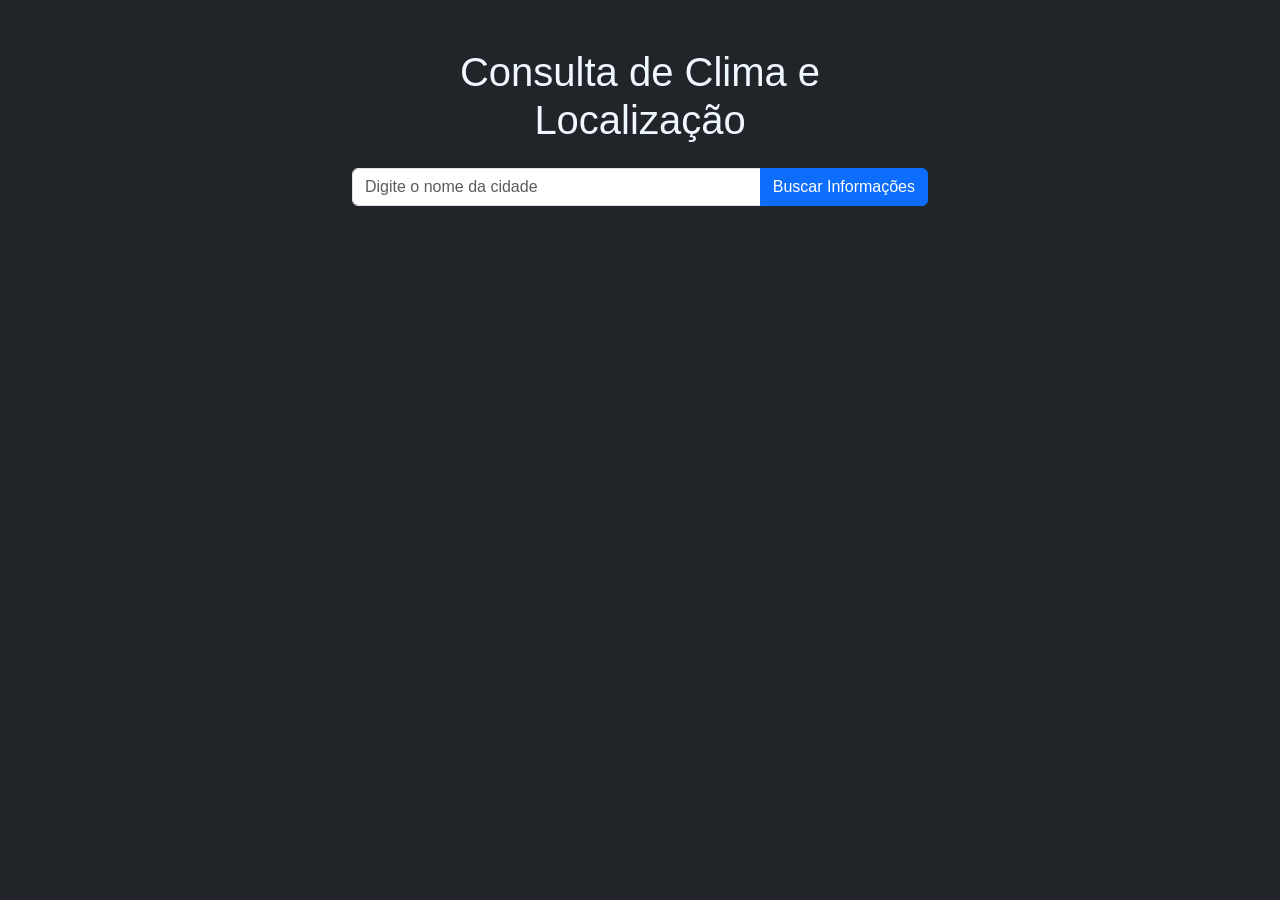
<file: ATIVIDADE UTILIZAÇÃO DE API - GEO E CLIMA/atividade/index.html>
<!DOCTYPE html>
<html lang="pt-BR">
<head>
    <meta charset="UTF-8">
    <meta name="viewport" content="width=device-width, initial-scale=1.0">
    <title>Consulta de Clima e Localização</title>
    <link href="https://cdn.jsdelivr.net/npm/bootstrap@5.3.0/dist/css/bootstrap.min.css" rel="stylesheet">
    <link rel="stylesheet" href="style.css">
</head>
<body class="bg-dark">

    <div class="container text-center mt-5">
        <h1 class="mb-4">Consulta de Clima e Localização</h1>
        <div class="input-group mb-3">
            <input type="text" id="city-input" class="form-control" placeholder="Digite o nome da cidade" aria-label="Nome da cidade">
            <button class="btn btn-primary" onclick="getWeatherByCity()">Buscar Informações</button>
        </div>
        <div id="info-clima" class="p-4 border rounded bg-white shadow-sm d-none">
            <h3 id="nomecidade"></h3>
            <p><strong>Estado:</strong> <span id="state"></span></p>
            <p><strong>CEP:</strong> <span id="cep"></span></p>
            <p><strong>Latitude:</strong> <span id="latitude"></span></p>
            <p><strong>Longitude:</strong> <span id="longitude"></span></p>
            <p><strong>Temperatura:</strong> <span id="temperature"></span>°C</p>
            <p><strong>Clima:</strong> <span id="clima"></span></p>
            <p><strong>Umidade:</strong> <span id="humidade"></span>%</p>
            <p><strong>Vento:</strong> <span id="vento"></span> km/h</p>
        </div>
    </div>
    <script src="https://code.jquery.com/jquery-3.6.0.min.js"></script>
    <script src="script.js"></script>
</body>
</html>
</file>
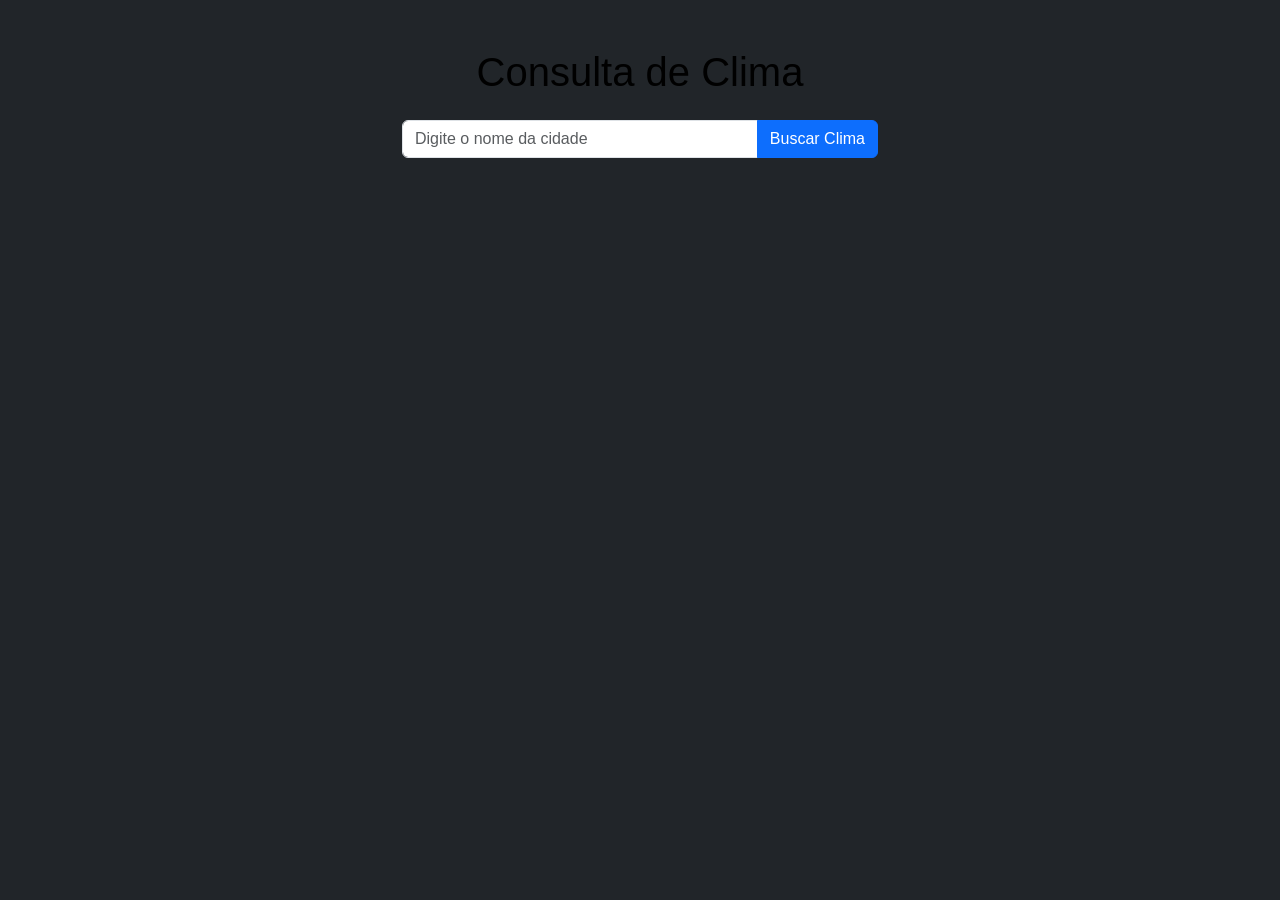
<file: ATIVIDADE UTILIZAÇÃO DE API - GEO E CLIMA/exemplo/index.html>
<!DOCTYPE html>
<html lang="pt-BR">
<head>
    <meta charset="UTF-8">
    <meta name="viewport" content="width=device-width, initial-scale=1.0">
    <title>Consulta de Clima</title>
    <link href="https://cdn.jsdelivr.net/npm/bootstrap@5.3.0/dist/css/bootstrap.min.css" rel="stylesheet">
    <link rel="stylesheet" href="style.css">
</head>
<body class="bg-dark">

    <div class="container text-center mt-5">
        <h1 class="mb-4">Consulta de Clima</h1>
        <div class="input-group mb-3">
            <input type="text" id="cidade" class="form-control" placeholder="Digite o nome da cidade" aria-label="Nome da cidade">
            <button class="btn btn-primary" onclick="valorClima()">Buscar Clima</button>
        </div>
        <div id="info-clima" class="p-4 border rounded bg-white shadow-sm d-none">
            <h3 id="nomeCidade"></h3>
            <p><strong>Temperatura:</strong> <span id="temperature"></span>°C</p>
            <p><strong>Clima:</strong> <span id="clima"></span></p>
            <p><strong>Umidade:</strong> <span id="humidade"></span>%</p>
            <p><strong>Vento:</strong> <span id="vento"></span> km/h</p>
        </div>
    </div>

    <script src="https://code.jquery.com/jquery-3.6.0.min.js"></script>
    <script src="script.js"></script>
</body>
</html>
</file>
<file: ATIVIDADE UTILIZAÇÃO DE API - GEO E CLIMA/atividade/style.css>
body {
    font-family: Arial, sans-serif;
    color:aliceblue;
}

.container {
    max-width: 600px;
}

#weather-info {
    transition: all 0.5s ease-in-out;
    color: black;
}

.shadow-sm {
    box-shadow: 0px 4px 6px rgba(0, 0, 0, 0.1);
}
</file>
<file: ATIVIDADE UTILIZAÇÃO DE API - GEO E CLIMA/exemplo/style.css>
body {
    font-family: Arial, sans-serif;
    color:aliceblue;
}

.container {
    max-width: 500px;
    color:black;
}

#info-clima {
    transition: all 0.5s ease-in-out;
}

.shadow-sm {
    box-shadow: 0px 4px 6px rgba(0, 0, 0, 0.1);
}
</file>
